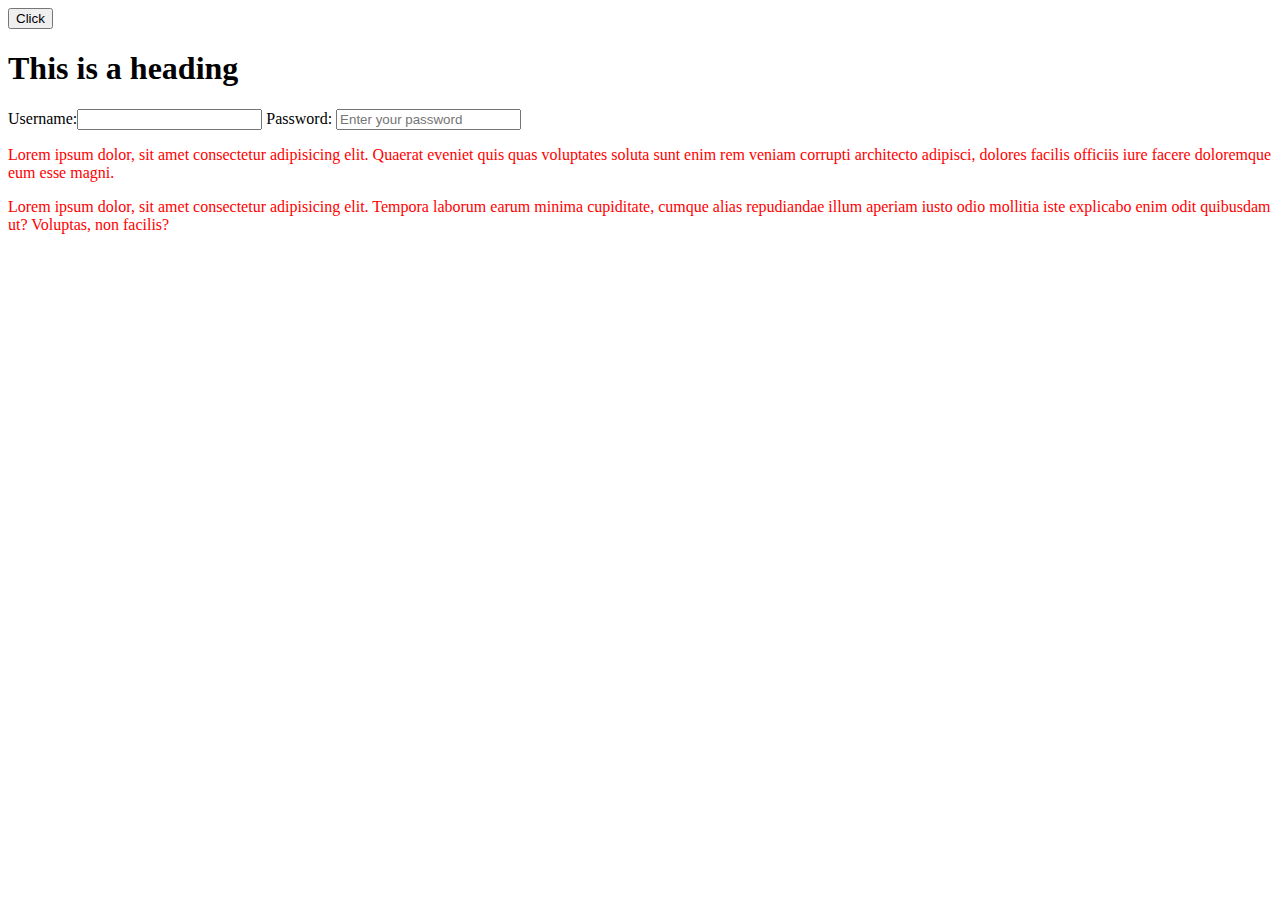
<file: dom.html>
<!DOCTYPE html>
<html lang="en">

<head>
  <meta charset="UTF-8">
  <meta http-equiv="X-UA-Compatible" content="IE=edge">
  <meta name="viewport" content="width=device-width, initial-scale=1.0">
  <title>Dom</title>
</head>

<body>

  <button onclick="chang()">Click</button>
  
  <h1 id="header1">This is a heading</h1>
  <form id="f1" class="form-group">
    <label for="Username">Username:</label><input id="username" type="text">
    <label for="password">Password:</label> <input id="p1" type="password" class="form-control" name="form"
      placeholder="Enter your password">
    <p style="color: red" id="pera1" onclick="paraFun(this)">Lorem ipsum dolor, sit amet consectetur adipisicing elit.
      Quaerat eveniet quis quas voluptates soluta sunt enim rem veniam corrupti architecto adipisci, dolores facilis
      officiis iure facere doloremque eum esse magni.</p>
    <p style="color: red" id="pera2" onclick="paraFun(this)">Lorem ipsum dolor, sit amet consectetur adipisicing elit.
      Tempora laborum earum minima cupiditate, cumque alias repudiandae illum aperiam iusto odio mollitia iste explicabo
      enim odit quibusdam ut? Voluptas, non facilis?</p>
  </form>
  <div id="news"></div>
  <script>
    const chang = () => {
      //changing ineer html
      //const t = document.getElementById("header1").innerHTML
      // const camp = t.toUpperCase();
      //document.getElementById("header1").innerHTML=camp;
      //console.log(camp);

      //changing ineer Text
      //const username = document.forms["f1"]["username"].value;
      //const password = document.forms["f1"]["p1"].value;
      //console.log(username, password);

      //const p = document.createElement("p");
      //p.id="p3";
      //p.innerHTML="this a new paragraph";
     //const div= document.getElementById("news")
      //div.appendChild(p);

      
    //}
    //const paraFun = (para) => {
      //if (para.id == "pera1") {
      //  console.log('pera1');
      //}
      //else
        //console.log('pera2');

    //}
    //prompt("what is your name")
      //   prompt("what is their name")
        // var loveScore = Math.random() * 100;
         //loveScore = Math.floor(loveScore)+1;
         //if(loveScore > 70){
          //alert("Your love score is " + loveScore + "%" +"Habib and ziko love to eache other");
         //}
         //else{
         //alert("Your love score is " + loveScore + "%");
        //}
        //var guestList = ["ikram","Zahur","shadman"];
        //var guestName = prompt("Waht is your guestName");
        //guestList.includes(guestName);
        //if(guestList.includes(guestNam)){
        //  alert("welcome");
        //}else{
          //alert("soory not pound");
        //}
        var output = [];
        var count = 1;
        function fizzbuzz(){
            output.push(count);
            count++;
            console.log(output);
            
        }
        fizzbuzz();
  </script>
</body>

</html>
</file>
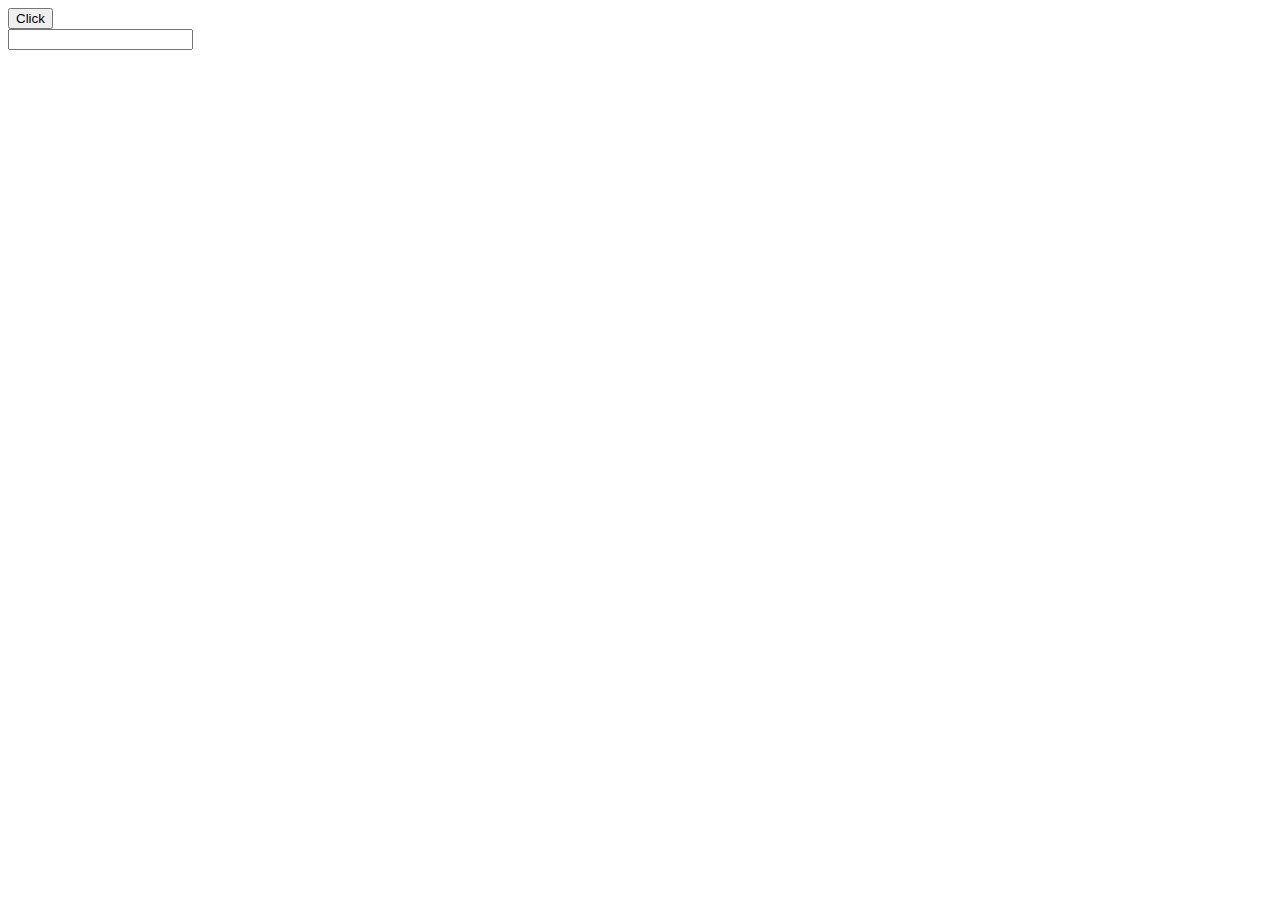
<file: event.html>
<!DOCTYPE html>
<html lang="en">

<head>
  <meta charset="UTF-8">
  <meta http-equiv="X-UA-Compatible" content="IE=edge">
  <meta name="viewport" content="width=device-width, initial-scale=1.0">
  <title>JavaScript</title>
</head>

<body>
  <button onclick="listen()" id="btn">Click</button>
  <form>
  <input type="text" id="input" onclick="inputlistener()">
</form>
  <script>
    const listen = () => {
      alert('button click')}
      
      const inputlistener = () => {
        console.log("input something")
      }
    
  </script>
</body>

</html>
</file>
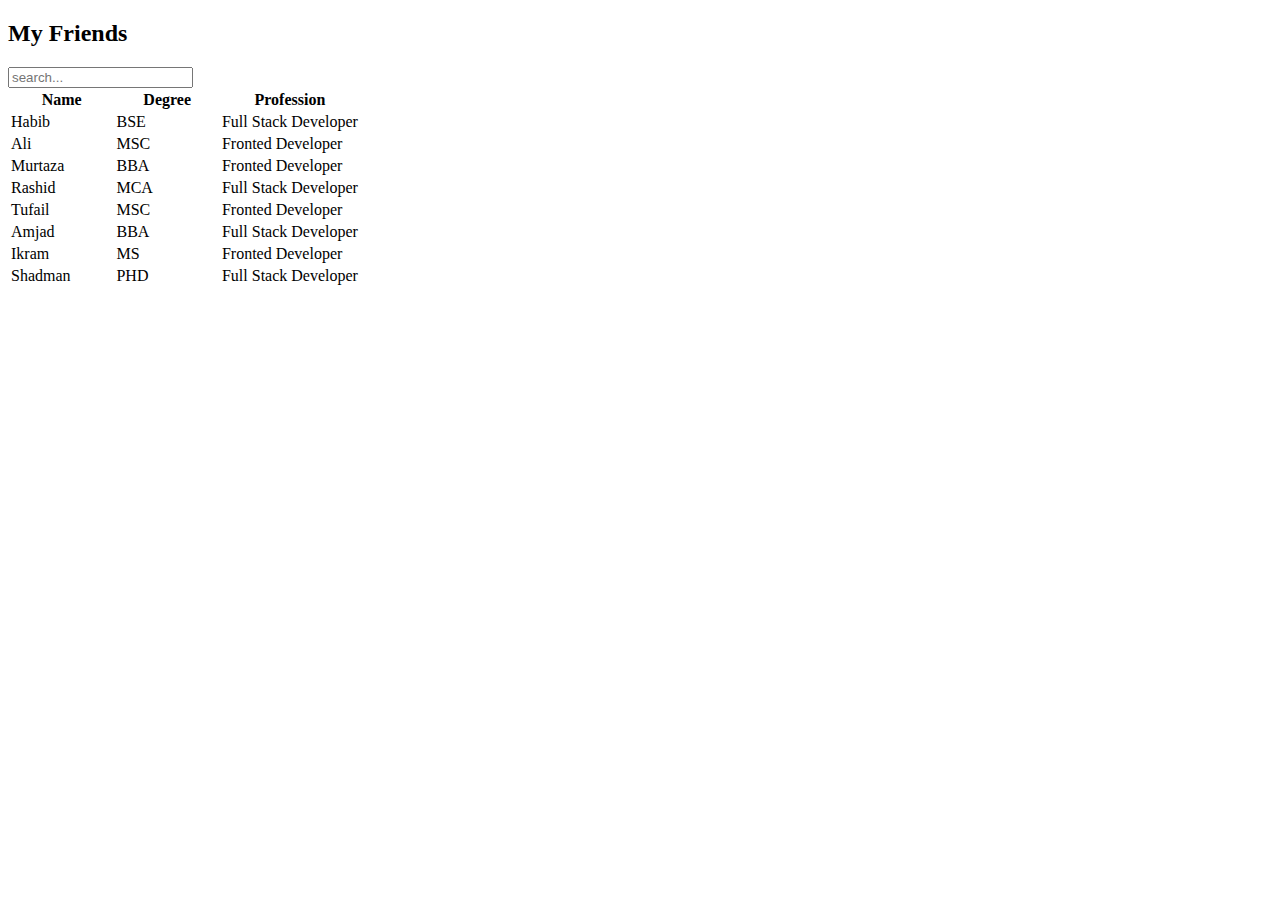
<file: searchBar.html>
<!DOCTYPE html>
<html lang="en">
<head>
  <meta charset="UTF-8">
  <meta http-equiv="X-UA-Compatible" content="IE=edge">
  <meta name="viewport" content="width=device-width, initial-scale=1.0">
  <title>SearchBar</title>
  <link href="https://cdn.jsdelivr.net/npm/bootstrap@5.2.1/dist/css/bootstrap.min.css" rel="stylesheet"
  integrity="sha384-iYQeCzEYFbKjA/T2uDLTpkwGzCiq6soy8tYaI1GyVh/UjpbCx/TYkiZhlZB6+fzT" crossorigin="anonymous">
<!-- JavaScript Bundle with Popper -->
<script src="https://cdn.jsdelivr.net/npm/bootstrap@5.2.1/dist/js/bootstrap.bundle.min.js"
  integrity="sha384-u1OknCvxWvY5kfmNBILK2hRnQC3Pr17a+RTT6rIHI7NnikvbZlHgTPOOmMi466C8"
  crossorigin="anonymous"></script>
</head>
<body>
  <h2 class=" text-center text-primary fst-normal  m-3">My Friends</h2>
  <input type="text" name="" id="myInput" placeholder="search..." onkeyup="searchFun()" class="m-3">
  <table class="table table-hover border ms-3 me-3  " id="table">
    <thead>
      <tr>
        <th style="width: 30%;">Name</th>
        <th style="width: 30%;">Degree</th>
        <th style="width: 40%;">Profession</th>
      </tr>
    </thead>
    <tbody>
      <tr>
        <td>Habib</td>
        <td>BSE</td>
        <td>Full Stack Developer</td>
      </tr>
      <tr>
        <td>Ali</td>
        <td>MSC</td>
        <td>Fronted Developer</td>
      </tr>
      <tr>
        <td>Murtaza</td>
        <td>BBA</td>
        <td>Fronted Developer</td>
      </tr>
      <tr>
        <td>Rashid</td>
        <td>MCA</td>
        <td>Full Stack Developer</td>
      </tr>
      <tr>
        <td>Tufail</td>
        <td>MSC</td>
        <td>Fronted Developer</td>
      </tr>
      <tr>
        <td>Amjad</td>
        <td>BBA</td>
        <td>Full Stack Developer</td>
      </tr>
      <tr>
        <td>Ikram</td>
        <td>MS</td>
        <td>Fronted Developer</td>
      </tr>
      <tr>
        <td>Shadman</td>
        <td>PHD</td>
        <td>Full Stack Developer</td>
      </tr>
    </tbody>
  </table>
  <script>
    const searchFun = () =>{
      let filter = document.getElementById('myInput').value.toUpperCase();
      let table = document.getElementById('table'); 
      let tr = table.getElementsByTagName('tr');
      for(var i=0 ; i<tr.length ; i++){
        let td = tr[i].getElementsByTagName('td')[0];
        if(td){
          let textvalue = td.textContent || td.innerHTML;
          if (textvalue.toUpperCase().indexOf(filter) > -1){
            tr[i].style.display = "";
          }else{
            tr[i].style.display = "None"
          }
        }
      }
    }
  </script>
</body>
</html>
</file>
